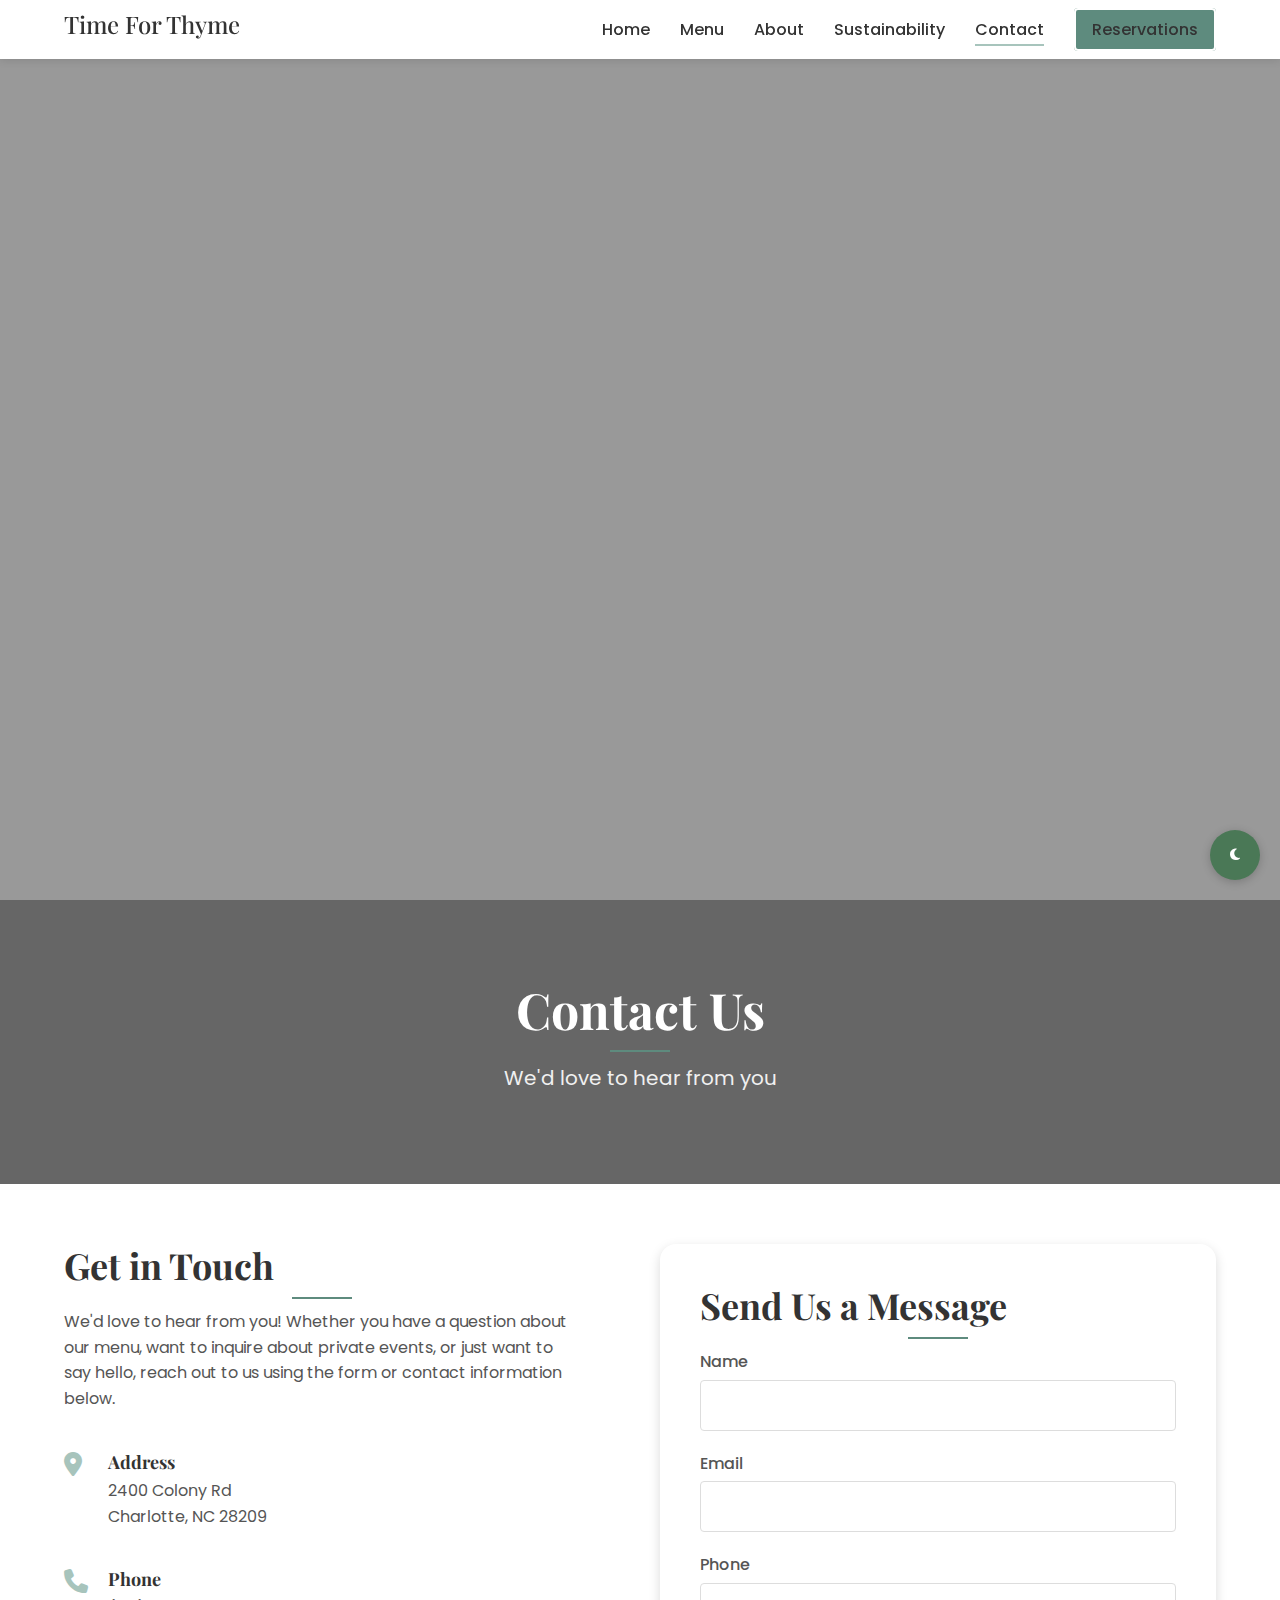
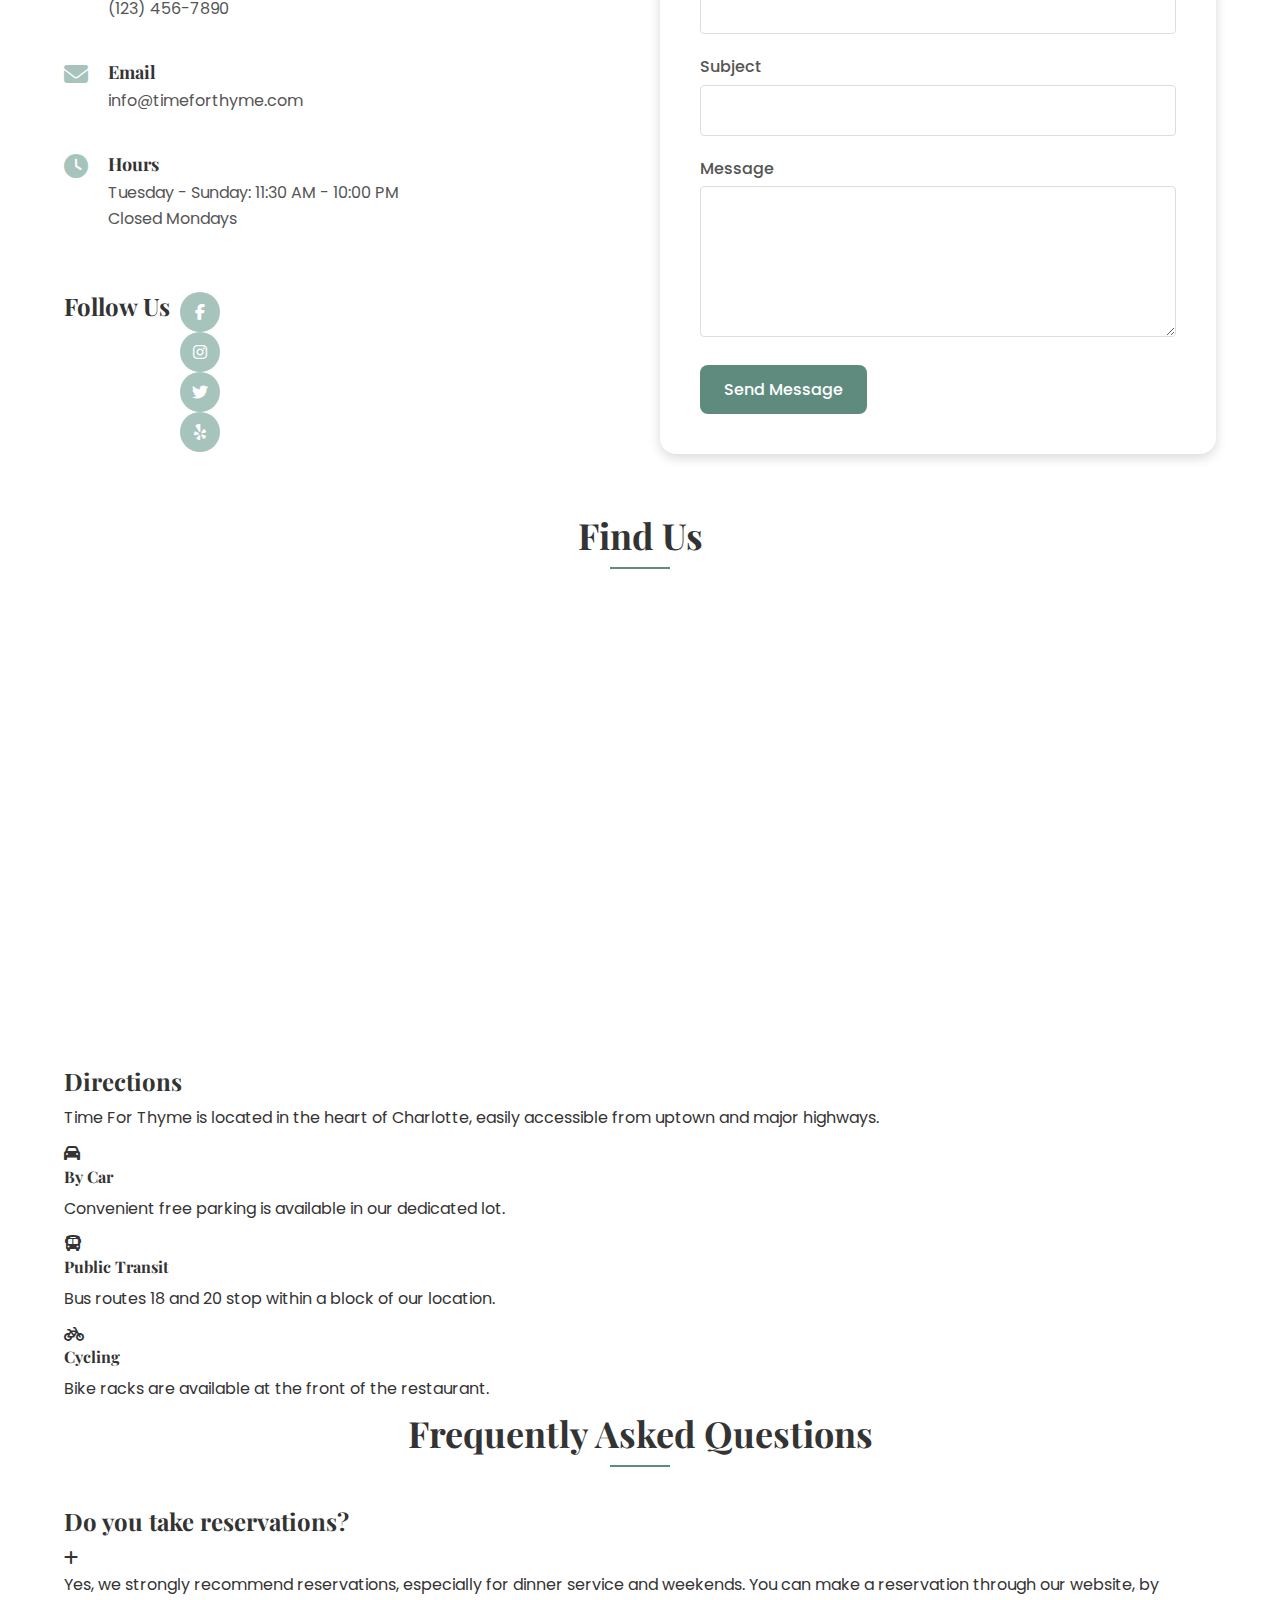
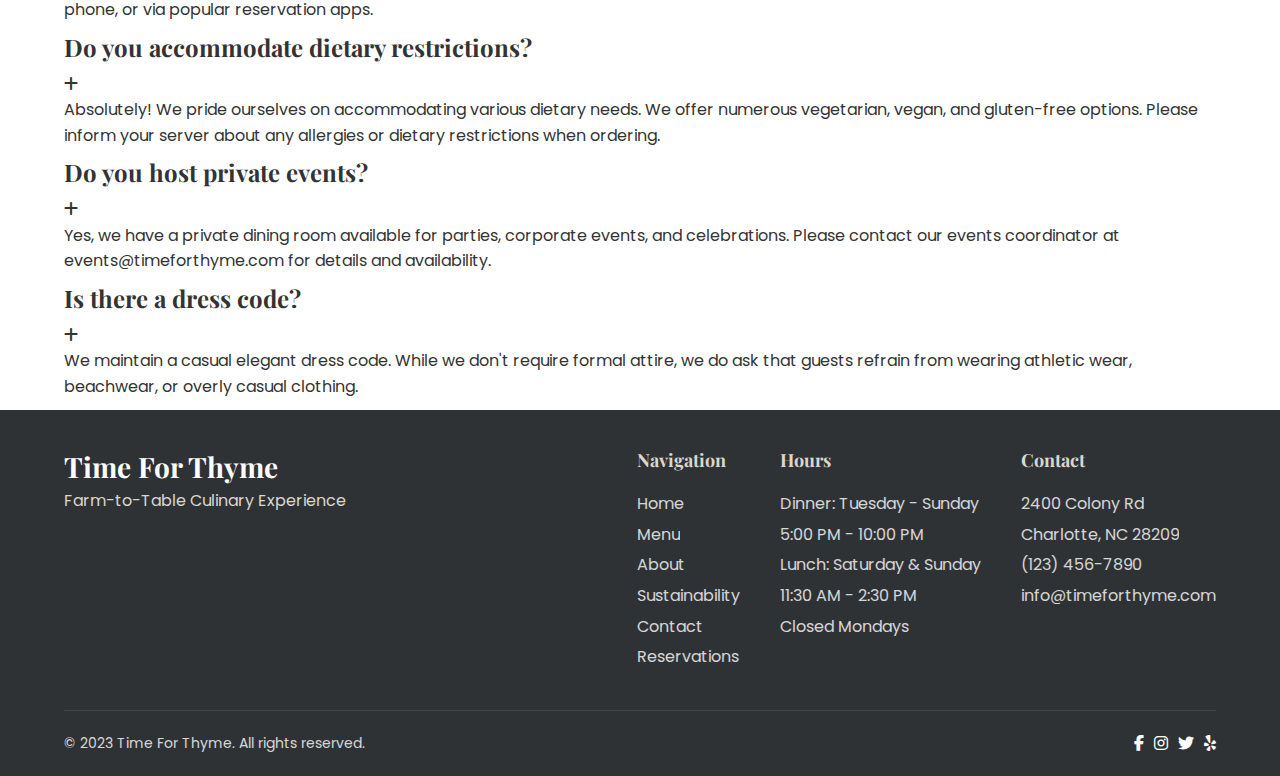
<file: contact.html>
<!DOCTYPE html>
<html lang="en">
<head>
    <meta charset="UTF-8">
    <meta name="viewport" content="width=device-width, initial-scale=1.0">
    <title>Contact Us | Time For Thyme</title>
    <link rel="stylesheet" href="css/styles.css">
    <!-- Font Awesome for icons -->
    <link rel="stylesheet" href="https://cdnjs.cloudflare.com/ajax/libs/font-awesome/6.4.0/css/all.min.css">
    <!-- Google Fonts -->
    <link rel="preconnect" href="https://fonts.googleapis.com">
    <link rel="preconnect" href="https://fonts.gstatic.com" crossorigin>
    <link href="https://fonts.googleapis.com/css2?family=Playfair+Display:wght@400;500;600;700&family=Poppins:wght@300;400;500;600&display=swap" rel="stylesheet">
</head>
<body>
    <header class="page-header">
        <nav class="navbar scrolled">
            <div class="logo">
                <a href="index.html">
                    <h1>Time For Thyme</h1>
                </a>
            </div>
            <div class="menu-toggle">
                <span class="bar"></span>
                <span class="bar"></span>
                <span class="bar"></span>
            </div>
            <ul class="nav-menu">
                <li><a href="index.html">Home</a></li>
                <li><a href="menu.html">Menu</a></li>
                <li><a href="about.html">About</a></li>
                <li><a href="sustainability.html">Sustainability</a></li>
                <li><a href="contact.html" class="active">Contact</a></li>
                <li><a href="reservations.html" class="btn-reservation">Reservations</a></li>
            </ul>
        </nav>
    </header>

    <section class="page-banner">
        <div class="banner-content">
            <h1>Contact Us</h1>
            <div class="divider"></div>
            <p>We'd love to hear from you</p>
        </div>
    </section>

    <section class="contact-section">
        <div class="container">
            <div class="contact-content">
                <div class="contact-info">
                    <h2>Get in Touch</h2>
                    <div class="divider"></div>
                    <p>We'd love to hear from you! Whether you have a question about our menu, want to inquire about private events, or just want to say hello, reach out to us using the form or contact information below.</p>
                    
                    <div class="contact-details">
                        <div class="contact-detail">
                            <i class="fas fa-map-marker-alt"></i>
                            <div>
                                <h3>Address</h3>
                                <p>2400 Colony Rd<br>Charlotte, NC 28209</p>
                            </div>
                        </div>
                        <div class="contact-detail">
                            <i class="fas fa-phone"></i>
                            <div>
                                <h3>Phone</h3>
                                <p>(123) 456-7890</p>
                            </div>
                        </div>
                        <div class="contact-detail">
                            <i class="fas fa-envelope"></i>
                            <div>
                                <h3>Email</h3>
                                <p>info@timeforthyme.com</p>
                            </div>
                        </div>
                        <div class="contact-detail">
                            <i class="fas fa-clock"></i>
                            <div>
                                <h3>Hours</h3>
                                <p>Tuesday - Sunday: 11:30 AM - 10:00 PM<br>Closed Mondays</p>
                            </div>
                        </div>
                    </div>
                    
                    <div class="social-links">
                        <h3>Follow Us</h3>
                        <div class="social-icons">
                            <a href="#" aria-label="Facebook"><i class="fab fa-facebook-f"></i></a>
                            <a href="#" aria-label="Instagram"><i class="fab fa-instagram"></i></a>
                            <a href="#" aria-label="Twitter"><i class="fab fa-twitter"></i></a>
                            <a href="#" aria-label="Yelp"><i class="fab fa-yelp"></i></a>
                        </div>
                    </div>
                </div>
                
                <div class="contact-form-container">
                    <h2>Send Us a Message</h2>
                    <div class="divider"></div>
                    <form class="contact-form">
                        <div class="form-group">
                            <label for="contact-name">Name</label>
                            <input type="text" id="contact-name" name="contact-name" required>
                        </div>
                        <div class="form-group">
                            <label for="contact-email">Email</label>
                            <input type="email" id="contact-email" name="contact-email" required>
                        </div>
                        <div class="form-group">
                            <label for="contact-phone">Phone</label>
                            <input type="tel" id="contact-phone" name="contact-phone">
                        </div>
                        <div class="form-group">
                            <label for="contact-subject">Subject</label>
                            <input type="text" id="contact-subject" name="contact-subject" required>
                        </div>
                        <div class="form-group">
                            <label for="contact-message">Message</label>
                            <textarea id="contact-message" name="contact-message" rows="5" required></textarea>
                        </div>
                        <button type="submit" class="btn btn-primary">Send Message</button>
                    </form>
                </div>
            </div>
        </div>
    </section>

    <section class="map-section">
        <div class="container">
            <div class="section-header">
                <h2>Find Us</h2>
                <div class="divider"></div>
            </div>
            <div class="map-container">
                <iframe src="https://www.google.com/maps/embed?pb=!1m18!1m12!1m3!1d3262.590379045233!2d-80.84235448474888!3d35.15115516666645!2m3!1f0!2f0!3f0!3m2!1i1024!2i768!4f13.1!3m3!1m2!1s0x88569818d94c3987%3A0xb09db4777fb8109d!2s2400%20Colony%20Rd%2C%20Charlotte%2C%20NC%2028209!5e0!3m2!1sen!2sus!4v1628523100000!5m2!1sen!2sus" width="100%" height="450" style="border:0;" allowfullscreen="" loading="lazy"></iframe>
            </div>
            <div class="map-directions">
                <h3>Directions</h3>
                <p>Time For Thyme is located in the heart of Charlotte, easily accessible from uptown and major highways.</p>
                <div class="direction-options">
                    <div class="direction-option">
                        <i class="fas fa-car"></i>
                        <div>
                            <h4>By Car</h4>
                            <p>Convenient free parking is available in our dedicated lot.</p>
                        </div>
                    </div>
                    <div class="direction-option">
                        <i class="fas fa-bus"></i>
                        <div>
                            <h4>Public Transit</h4>
                            <p>Bus routes 18 and 20 stop within a block of our location.</p>
                        </div>
                    </div>
                    <div class="direction-option">
                        <i class="fas fa-bicycle"></i>
                        <div>
                            <h4>Cycling</h4>
                            <p>Bike racks are available at the front of the restaurant.</p>
                        </div>
                    </div>
                </div>
            </div>
        </div>
    </section>

    <section class="faq-section">
        <div class="container">
            <div class="section-header">
                <h2>Frequently Asked Questions</h2>
                <div class="divider"></div>
            </div>
            <div class="faq-list">
                <div class="faq-item">
                    <div class="faq-question">
                        <h3>Do you take reservations?</h3>
                        <span class="faq-toggle"><i class="fas fa-plus"></i></span>
                    </div>
                    <div class="faq-answer">
                        <p>Yes, we strongly recommend reservations, especially for dinner service and weekends. You can make a reservation through our website, by phone, or via popular reservation apps.</p>
                    </div>
                </div>
                <div class="faq-item">
                    <div class="faq-question">
                        <h3>Do you accommodate dietary restrictions?</h3>
                        <span class="faq-toggle"><i class="fas fa-plus"></i></span>
                    </div>
                    <div class="faq-answer">
                        <p>Absolutely! We pride ourselves on accommodating various dietary needs. We offer numerous vegetarian, vegan, and gluten-free options. Please inform your server about any allergies or dietary restrictions when ordering.</p>
                    </div>
                </div>
                <div class="faq-item">
                    <div class="faq-question">
                        <h3>Do you host private events?</h3>
                        <span class="faq-toggle"><i class="fas fa-plus"></i></span>
                    </div>
                    <div class="faq-answer">
                        <p>Yes, we have a private dining room available for parties, corporate events, and celebrations. Please contact our events coordinator at events@timeforthyme.com for details and availability.</p>
                    </div>
                </div>
                <div class="faq-item">
                    <div class="faq-question">
                        <h3>Is there a dress code?</h3>
                        <span class="faq-toggle"><i class="fas fa-plus"></i></span>
                    </div>
                    <div class="faq-answer">
                        <p>We maintain a casual elegant dress code. While we don't require formal attire, we do ask that guests refrain from wearing athletic wear, beachwear, or overly casual clothing.</p>
                    </div>
                </div>
            </div>
        </div>
    </section>

    <footer class="footer">
        <div class="container">
            <div class="footer-content">
                <div class="footer-logo">
                    <h2>Time For Thyme</h2>
                    <p>Farm-to-Table Culinary Experience</p>
                </div>
                <div class="footer-links">
                    <div class="footer-column">
                        <h3>Navigation</h3>
                        <ul>
                            <li><a href="index.html">Home</a></li>
                            <li><a href="menu.html">Menu</a></li>
                            <li><a href="about.html">About</a></li>
                            <li><a href="sustainability.html">Sustainability</a></li>
                            <li><a href="contact.html">Contact</a></li>
                            <li><a href="reservations.html">Reservations</a></li>
                        </ul>
                    </div>
                    <div class="footer-column">
                        <h3>Hours</h3>
                        <ul>
                            <li>Dinner: Tuesday - Sunday</li>
                            <li>5:00 PM - 10:00 PM</li>
                            <li>Lunch: Saturday & Sunday</li>
                            <li>11:30 AM - 2:30 PM</li>
                            <li>Closed Mondays</li>
                        </ul>
                    </div>
                    <div class="footer-column">
                        <h3>Contact</h3>
                        <ul>
                            <li>2400 Colony Rd</li>
                            <li>Charlotte, NC 28209</li>
                            <li>(123) 456-7890</li>
                            <li>info@timeforthyme.com</li>
                        </ul>
                    </div>
                </div>
            </div>
            <div class="footer-bottom">
                <p>&copy; 2023 Time For Thyme. All rights reserved.</p>
                <div class="footer-social">
                    <a href="#" aria-label="Facebook"><i class="fab fa-facebook-f"></i></a>
                    <a href="#" aria-label="Instagram"><i class="fab fa-instagram"></i></a>
                    <a href="#" aria-label="Twitter"><i class="fab fa-twitter"></i></a>
                    <a href="#" aria-label="Yelp"><i class="fab fa-yelp"></i></a>
                </div>
            </div>
        </div>
    </footer>

    <script src="js/main.js"></script>
</body>
</html>
</file>
<file: css/styles.css>
/* 
 * Time For Thyme Restaurant - Main Stylesheet
 * A modern, elegant farm-to-table restaurant website
 */

/* ===== VARIABLES ===== */
:root {
    /* Color Palette */
    --primary-color: #5e8b7e;
    --primary-light: #a7c4bc;
    --primary-dark: #2f5d62;
    --accent-color: #dfbb9d;
    --accent-light: #dad7cd;
    --text-dark: #333333;
    --text-medium: #555555;
    --text-light: #ffffff;
    --background-light: #ffffff;
    --background-cream: #f7f3ed;
    --background-dark: #2f3235;
    
    /* Matcha Theme Colors */
    --matcha-green: #8bc486;
    --matcha-light: #c0e6bc;
    --matcha-dark: #4a7856;
    --matcha-accent: #e7f2df;
    
    /* Typography */
    --font-heading: 'Playfair Display', serif;
    --font-body: 'Poppins', sans-serif;
    
    /* Spacing */
    --spacing-xs: 0.5rem;
    --spacing-sm: 1rem;
    --spacing-md: 2rem;
    --spacing-lg: 4rem;
    --spacing-xl: 6rem;
    --spacing-xxl: 8rem;
    
    /* Border Radius */
    --border-radius-sm: 4px;
    --border-radius-md: 8px;
    --border-radius-lg: 16px;
    
    /* Transitions */
    --transition-fast: 0.3s ease;
    --transition-medium: 0.5s ease;
    --transition-slow: 0.8s ease;
    
    /* Shadows */
    --shadow-small: 0 2px 8px rgba(0, 0, 0, 0.1);
    --shadow-medium: 0 4px 12px rgba(0, 0, 0, 0.15);
    --shadow-large: 0 8px 24px rgba(0, 0, 0, 0.2);
}

/* ===== RESET & BASE STYLES ===== */
* {
    margin: 0;
    padding: 0;
    box-sizing: border-box;
}

html {
    font-size: 62.5%; /* 10px base size for easier rem units */
    scroll-behavior: smooth;
}

body {
    font-family: var(--font-body);
    font-size: 1.6rem;
    line-height: 1.6;
    color: var(--text-dark);
    background-color: var(--background-light);
    overflow-x: hidden;
}

img {
    max-width: 100%;
    height: auto;
    display: block;
}

a {
    text-decoration: none;
    color: var(--primary-color);
    transition: color var(--transition-fast);
}

a:hover, a:focus {
    color: var(--primary-light);
}

ul {
    list-style: none;
}

.container {
    width: 90%;
    max-width: 1200px;
    margin: 0 auto;
}

/* ===== TYPOGRAPHY ===== */
h1, h2, h3, h4, h5, h6 {
    font-family: var(--font-heading);
    font-weight: 700;
    line-height: 1.2;
    margin-bottom: var(--spacing-sm);
    color: var(--text-dark);
}

h1 {
    font-size: 4.8rem;
}

h2 {
    font-size: 3.6rem;
}

h3 {
    font-size: 2.4rem;
}

p {
    margin-bottom: var(--spacing-sm);
}

.section-header {
    text-align: center;
    margin-bottom: var(--spacing-lg);
}

.section-header h2 {
    margin-bottom: var(--spacing-xs);
    position: relative;
}

.divider {
    height: 2px;
    width: 60px;
    background-color: var(--primary-color);
    margin: var(--spacing-sm) auto;
}

/* ===== BUTTONS ===== */
.btn {
    display: inline-block;
    padding: 1.2rem 2.4rem;
    border-radius: var(--border-radius-md);
    font-weight: 500;
    text-align: center;
    cursor: pointer;
    transition: all var(--transition-fast);
    border: none;
    font-family: var(--font-body);
    font-size: 1.6rem;
}

.btn-primary {
    background-color: var(--primary-color);
    color: var(--text-light);
}

.btn-primary:hover {
    background-color: var(--primary-dark);
    transform: translateY(-2px);
    box-shadow: var(--shadow-medium);
    color: var(--text-light);
}

.btn-secondary {
    background-color: transparent;
    color: var(--primary-color);
    border: 2px solid var(--primary-color);
}

.btn-secondary:hover {
    background-color: var(--primary-color);
    color: var(--text-light);
    transform: translateY(-2px);
}

.btn-accent {
    background-color: var(--accent-color);
    color: var(--text-dark);
}

.btn-accent:hover {
    background-color: var(--primary-light);
    color: var(--text-light);
    transform: translateY(-2px);
    box-shadow: var(--shadow-medium);
}

/* ===== HEADER & NAVIGATION ===== */
header {
    position: relative;
    height: 100vh;
    background: linear-gradient(rgba(0, 0, 0, 0.4), rgba(0, 0, 0, 0.4)), url('https://images.unsplash.com/photo-1549488344-1f9b8d2bd1f3?ixlib=rb-4.0.3&ixid=M3wxMjA3fDB8MHxwaG90by1wYWdlfHx8fGVufDB8fHx8fA%3D%3D&auto=format&fit=crop&w=1740&q=80');
    background-size: cover;
    background-position: center;
    color: var(--text-light);
}

.navbar {
    display: flex;
    justify-content: space-between;
    align-items: center;
    padding: 2rem 5%;
    position: fixed;
    top: 0;
    left: 0;
    right: 0;
    z-index: 1000;
    transition: all var(--transition-fast);
}

.navbar.scrolled {
    background-color: var(--background-light);
    box-shadow: var(--shadow-small);
    padding: 1rem 5%;
}

.navbar.scrolled .logo h1,
.navbar.scrolled .nav-menu a {
    color: var(--text-dark);
}

.navbar.scrolled .nav-menu a:hover {
    color: var(--primary-color);
}

.navbar.scrolled .btn-reservation {
    background-color: var(--primary-color);
    color: var(--text-light);
}

.logo h1 {
    font-size: 2.4rem;
    color: var(--text-light);
    font-weight: 500;
    transition: color var(--transition-fast);
}

.nav-menu {
    display: flex;
    gap: 3rem;
}

.nav-menu a {
    color: var(--text-light);
    font-size: 1.6rem;
    font-weight: 500;
    position: relative;
}

.nav-menu a:after {
    content: '';
    position: absolute;
    width: 0;
    height: 2px;
    bottom: -5px;
    left: 0;
    background-color: var(--primary-light);
    transition: width var(--transition-fast);
}

.nav-menu a:hover:after,
.nav-menu a.active:after {
    width: 100%;
}

.btn-reservation {
    padding: 0.8rem 1.6rem;
    border-radius: var(--border-radius-sm);
    border: 2px solid var(--text-light);
    transition: all var(--transition-fast);
}

.btn-reservation:hover {
    background-color: var(--text-light);
    color: var(--primary-dark) !important;
    transform: translateY(-2px);
}

.menu-toggle {
    display: none;
    cursor: pointer;
}

.bar {
    display: block;
    width: 25px;
    height: 3px;
    margin: 5px auto;
    transition: all var(--transition-fast);
    background-color: var(--text-light);
}

/* Hero Section */
.hero {
    height: 100%;
    display: flex;
    align-items: center;
    justify-content: center;
    text-align: center;
}

.hero-content {
    max-width: 800px;
    padding: 0 var(--spacing-md);
}

.hero-content h1 {
    font-size: 7.2rem;
    margin-bottom: var(--spacing-sm);
    color: var(--text-light);
}

.hero-content p {
    font-size: 2.4rem;
    margin-bottom: var(--spacing-md);
    color: var(--text-light);
}

/* ===== ABOUT SECTION ===== */
.about-section {
    padding: var(--spacing-xl) 0;
    background-color: var(--background-cream);
}

.about-content {
    display: grid;
    grid-template-columns: 1fr 1fr;
    gap: var(--spacing-lg);
    align-items: center;
}

.about-img {
    border-radius: var(--border-radius-lg);
    overflow: hidden;
    box-shadow: var(--shadow-large);
}

.about-text h3 {
    margin-bottom: var(--spacing-sm);
    color: var(--primary-dark);
}

.about-text p {
    margin-bottom: var(--spacing-md);
    color: var(--text-medium);
}

.about-text .btn {
    margin-top: var(--spacing-sm);
}

/* ===== MENU SECTION ===== */
.menu-section {
    padding: var(--spacing-xl) 0;
}

.menu-tabs {
    display: flex;
    justify-content: center;
    margin-bottom: var(--spacing-lg);
    flex-wrap: wrap;
    gap: 1rem;
}

.menu-tab {
    padding: 1rem 2rem;
    background: transparent;
    border: none;
    border-bottom: 2px solid transparent;
    font-family: var(--font-body);
    font-size: 1.6rem;
    font-weight: 500;
    cursor: pointer;
    transition: all var(--transition-fast);
    color: var(--text-medium);
}

.menu-tab:hover {
    color: var(--primary-color);
}

.menu-tab.active {
    color: var(--primary-color);
    border-bottom: 2px solid var(--primary-color);
}

.menu-items {
    display: grid;
    grid-template-columns: repeat(auto-fill, minmax(300px, 1fr));
    gap: var(--spacing-md);
    margin-bottom: var(--spacing-lg);
}

.menu-item {
    background-color: var(--background-light);
    border-radius: var(--border-radius-md);
    overflow: hidden;
    box-shadow: var(--shadow-small);
    transition: transform var(--transition-fast), box-shadow var(--transition-fast);
}

.menu-item:hover {
    transform: translateY(-5px);
    box-shadow: var(--shadow-medium);
}

.menu-item-content {
    padding: var(--spacing-md);
}

.menu-item h3 {
    font-size: 2rem;
    margin-bottom: var(--spacing-xs);
    color: var(--primary-dark);
}

.description {
    font-size: 1.4rem;
    color: var(--text-medium);
    margin-bottom: var(--spacing-sm);
}

.price {
    font-size: 1.8rem;
    font-weight: 600;
    color: var(--primary-color);
}

.menu-footer {
    text-align: center;
    margin-top: var(--spacing-lg);
}

.menu-footer p {
    font-size: 1.4rem;
    color: var(--text-medium);
    margin-bottom: var(--spacing-md);
    font-style: italic;
}

.hidden {
    display: none;
}

/* ===== SPECIAL FEATURE SECTION ===== */
.special-feature {
    background: linear-gradient(rgba(0, 0, 0, 0.7), rgba(0, 0, 0, 0.7)), url('https://images.unsplash.com/photo-1552566626-52f8b828add9?ixlib=rb-4.0.3&ixid=M3wxMjA3fDB8MHxwaG90by1wYWdlfHx8fGVufDB8fHx8fA%3D%3D&auto=format&fit=crop&w=1770&q=80');
    background-size: cover;
    background-position: center;
    background-attachment: fixed;
    color: var(--text-light);
    padding: var(--spacing-xl) 0;
    text-align: center;
}

.feature-content {
    max-width: 700px;
    margin: 0 auto;
}

.feature-content h2 {
    color: var(--text-light);
    margin-bottom: var(--spacing-sm);
}

.feature-content p {
    margin-bottom: var(--spacing-md);
    font-size: 1.8rem;
}

/* ===== RESERVATION SECTION ===== */
.reservation-section {
    padding: var(--spacing-xl) 0;
    background-color: var(--background-cream);
}

.reservation-form-container {
    background-color: var(--background-light);
    border-radius: var(--border-radius-lg);
    box-shadow: var(--shadow-medium);
    padding: var(--spacing-lg);
    margin-bottom: var(--spacing-lg);
}

.form-grid {
    display: grid;
    grid-template-columns: repeat(2, 1fr);
    gap: var(--spacing-md);
}

.form-group {
    margin-bottom: var(--spacing-md);
}

.form-group label {
    display: block;
    margin-bottom: var(--spacing-xs);
    font-weight: 500;
    color: var(--text-medium);
}

.form-group input,
.form-group select,
.form-group textarea {
    width: 100%;
    padding: 1.2rem;
    border: 1px solid #ddd;
    border-radius: var(--border-radius-sm);
    font-family: var(--font-body);
    font-size: 1.6rem;
    transition: border-color var(--transition-fast);
}

.form-group input:focus,
.form-group select:focus,
.form-group textarea:focus {
    outline: none;
    border-color: var(--primary-light);
}

.form-submit {
    text-align: center;
    margin-top: var(--spacing-md);
}

.reservation-info {
    display: flex;
    justify-content: space-between;
    flex-wrap: wrap;
    gap: var(--spacing-md);
}

.info-item {
    flex: 1;
    min-width: 250px;
    text-align: center;
    padding: var(--spacing-md);
    background-color: var(--background-light);
    border-radius: var(--border-radius-md);
    box-shadow: var(--shadow-small);
}

.info-item i {
    font-size: 3.6rem;
    color: var(--primary-light);
    margin-bottom: var(--spacing-sm);
}

.info-item h3 {
    margin-bottom: var(--spacing-sm);
}

.info-item p {
    color: var(--text-medium);
}

/* ===== CONTACT SECTION ===== */
.contact-section {
    padding: var(--spacing-xl) 0;
}

.contact-content {
    display: grid;
    grid-template-columns: 1fr 1fr;
    gap: var(--spacing-lg);
}

.contact-info {
    padding-right: var(--spacing-lg);
}

.contact-info p {
    margin-bottom: var(--spacing-md);
    color: var(--text-medium);
}

.contact-details {
    margin: var(--spacing-lg) 0;
}

.contact-detail {
    display: flex;
    align-items: flex-start;
    margin-bottom: var(--spacing-md);
}

.contact-detail i {
    font-size: 2.4rem;
    color: var(--primary-light);
    margin-right: var(--spacing-md);
    width: 24px;
}

.contact-detail div {
    flex: 1;
}

.contact-detail h3 {
    margin-bottom: var(--spacing-xs);
    font-size: 1.8rem;
}

.social-links {
    display: flex;
    gap: var(--spacing-sm);
}

.social-links a {
    display: flex;
    align-items: center;
    justify-content: center;
    width: 40px;
    height: 40px;
    background-color: var(--primary-light);
    color: var(--text-light);
    border-radius: 50%;
    transition: all var(--transition-fast);
}

.social-links a:hover {
    background-color: var(--primary-dark);
    transform: translateY(-2px);
}

.contact-form-container {
    background-color: var(--background-light);
    border-radius: var(--border-radius-lg);
    box-shadow: var(--shadow-medium);
    padding: var(--spacing-lg);
}

/* ===== FOOTER ===== */
.footer {
    background-color: var(--background-dark);
    color: var(--text-light);
    padding-top: var(--spacing-lg);
}

.footer-content {
    display: flex;
    flex-wrap: wrap;
    justify-content: space-between;
    margin-bottom: var(--spacing-lg);
}

.footer-logo {
    margin-bottom: var(--spacing-md);
}

.footer-logo h2 {
    color: var(--text-light);
    font-size: 2.8rem;
    margin-bottom: var(--spacing-xs);
}

.footer-logo p {
    color: var(--accent-light);
}

.footer-links {
    display: flex;
    flex-wrap: wrap;
    gap: var(--spacing-lg);
}

.footer-column h3 {
    color: var(--accent-light);
    margin-bottom: var(--spacing-md);
    font-size: 1.8rem;
}

.footer-column ul {
    display: flex;
    flex-direction: column;
    gap: var(--spacing-xs);
}

.footer-column a {
    color: var(--text-light);
    transition: color var(--transition-fast);
}

.footer-column a:hover {
    color: var(--primary-light);
}

.footer-column li {
    color: var(--text-light);
    opacity: 0.8;
}

.footer-bottom {
    display: flex;
    justify-content: space-between;
    align-items: center;
    padding: var(--spacing-md) 0;
    border-top: 1px solid rgba(255, 255, 255, 0.1);
}

.footer-bottom p {
    margin-bottom: 0;
    font-size: 1.4rem;
    opacity: 0.8;
}

.footer-social {
    display: flex;
    gap: var(--spacing-sm);
}

.footer-social a {
    color: var(--text-light);
    font-size: 1.6rem;
    transition: all var(--transition-fast);
}

.footer-social a:hover {
    color: var(--primary-light);
    transform: translateY(-2px);
}

/* ===== ANIMATIONS ===== */
.fade-in {
    opacity: 0;
    animation: fadeIn 1s ease forwards;
}

.fade-in-delay {
    opacity: 0;
    animation: fadeIn 1s ease 0.3s forwards;
}

.fade-in-delay-2 {
    opacity: 0;
    animation: fadeIn 1s ease 0.6s forwards;
}

@keyframes fadeIn {
    from {
        opacity: 0;
        transform: translateY(20px);
    }
    to {
        opacity: 1;
        transform: translateY(0);
    }
}

.reveal-from-left {
    opacity: 0;
    transform: translateX(-50px);
    transition: all var(--transition-medium);
}

.reveal-from-right {
    opacity: 0;
    transform: translateX(50px);
    transition: all var(--transition-medium);
}

.reveal-from-bottom {
    opacity: 0;
    transform: translateY(30px);
    transition: all var(--transition-medium);
}

.visible .reveal-from-left,
.visible .reveal-from-right,
.visible .reveal-from-bottom {
    opacity: 1;
    transform: translate(0);
}

/* ===== RESPONSIVE STYLES ===== */
@media (max-width: 1024px) {
    html {
        font-size: 58%;
    }
    
    .hero-content h1 {
        font-size: 6rem;
    }
    
    .about-content,
    .contact-content {
        grid-template-columns: 1fr;
        gap: var(--spacing-md);
    }
    
    .about-img {
        order: -1;
    }
    
    .contact-info {
        padding-right: 0;
    }
}

@media (max-width: 768px) {
    html {
        font-size: 55%;
    }
    
    .menu-toggle {
        display: block;
        z-index: 1001;
    }
    
    .menu-toggle.active .bar:nth-child(2) {
        opacity: 0;
    }
    
    .menu-toggle.active .bar:nth-child(1) {
        transform: translateY(8px) rotate(45deg);
    }
    
    .menu-toggle.active .bar:nth-child(3) {
        transform: translateY(-8px) rotate(-45deg);
    }
    
    .nav-menu {
        position: fixed;
        left: 100%;
        top: 0;
        flex-direction: column;
        background-color: var(--background-light);
        width: 100%;
        height: 100vh;
        text-align: center;
        padding-top: 12rem;
        transition: left var(--transition-medium);
        box-shadow: var(--shadow-large);
        gap: var(--spacing-md);
    }
    
    .nav-menu.active {
        left: 0;
    }
    
    .nav-menu a {
        color: var(--text-dark);
        font-size: 2rem;
    }
    
    .btn-reservation {
        color: var(--text-dark);
        border-color: var(--primary-color);
    }
    
    .hero-content h1 {
        font-size: 5rem;
    }
    
    .hero-content p {
        font-size: 2rem;
    }
    
    .form-grid {
        grid-template-columns: 1fr;
    }
    
    .footer-content {
        flex-direction: column;
        gap: var(--spacing-md);
    }
    
    .footer-links {
        flex-direction: column;
        gap: var(--spacing-md);
    }
    
    .footer-bottom {
        flex-direction: column;
        gap: var(--spacing-sm);
        text-align: center;
    }
}

@media (max-width: 480px) {
    .section-header h2 {
        font-size: 3rem;
    }
    
    .reservation-info {
        flex-direction: column;
    }
    
    .hero-content h1 {
        font-size: 4rem;
    }
}

/* ===== PAGE BANNER ===== */
.page-header {
    position: relative;
}

.page-banner {
    position: relative;
    background: linear-gradient(rgba(0, 0, 0, 0.6), rgba(0, 0, 0, 0.6)), url('https://images.unsplash.com/photo-1556910103-1c02745aae4d?ixlib=rb-4.0.3&ixid=M3wxMjA3fDB8MHxwaG90by1wYWdlfHx8fGVufDB8fHx8fA%3D%3D&auto=format&fit=crop&w=1170&q=80');
    background-size: cover;
    background-position: center;
    padding: var(--spacing-xxl) 0;
    text-align: center;
    color: var(--text-light);
}

.banner-content {
    max-width: 800px;
    margin: 0 auto;
    padding: 0 var(--spacing-md);
}

.banner-content h1 {
    font-size: 5rem;
    margin-bottom: var(--spacing-sm);
    color: var(--text-light);
}

.banner-content p {
    font-size: 2rem;
    margin-top: var(--spacing-sm);
    opacity: 0.9;
}

/* ===== MENU PAGE SPECIFIC STYLES ===== */
.menu-navigation {
    margin-bottom: var(--spacing-lg);
    background-color: var(--matcha-accent);
    padding: var(--spacing-md);
    border-radius: var(--border-radius-md);
}

.menu-nav-list {
    display: flex;
    justify-content: center;
    list-style: none;
    flex-wrap: wrap;
    gap: var(--spacing-md);
    padding: 0;
}

.menu-nav-link {
    display: inline-block;
    padding: 1rem 2rem;
    font-size: 1.6rem;
    font-weight: 500;
    color: var(--matcha-dark);
    text-decoration: none;
    border-bottom: 2px solid transparent;
    transition: all var(--transition-fast);
}

.menu-nav-link:hover,
.menu-nav-link.active {
    color: var(--matcha-dark);
    border-bottom: 2px solid var(--matcha-dark);
    background-color: var(--matcha-light);
    border-radius: var(--border-radius-sm);
}

.menu-category {
    margin-bottom: var(--spacing-xl);
    scroll-margin-top: 100px;
}

.menu-category .section-header h2 {
    color: var(--matcha-dark);
}

.menu-category .divider {
    background-color: var(--matcha-green);
}

.menu-grid {
    display: grid;
    grid-template-columns: repeat(auto-fill, minmax(300px, 1fr));
    gap: var(--spacing-md);
}

.menu-card {
    background-color: var(--background-light);
    border-radius: var(--border-radius-md);
    overflow: hidden;
    box-shadow: var(--shadow-small);
    transition: transform var(--transition-fast), box-shadow var(--transition-fast);
    border-left: 4px solid var(--matcha-green);
}

.menu-card:hover {
    transform: translateY(-5px);
    box-shadow: var(--shadow-medium);
    border-left: 4px solid var(--matcha-dark);
}

.menu-card-image {
    height: 200px;
    overflow: hidden;
    position: relative;
}

.menu-card-image::after {
    content: '';
    position: absolute;
    top: 0;
    left: 0;
    width: 100%;
    height: 100%;
    background: linear-gradient(to bottom, transparent 70%, rgba(139, 196, 134, 0.2));
}

.menu-card-image img {
    width: 100%;
    height: 100%;
    object-fit: cover;
    transition: transform var(--transition-fast);
}

.menu-card:hover .menu-card-image img {
    transform: scale(1.05);
}

.menu-card-content {
    padding: var(--spacing-md);
}

.menu-card-content h3 {
    font-size: 2rem;
    margin-bottom: var(--spacing-xs);
    color: var(--matcha-dark);
}

.menu-card .description {
    color: var(--text-medium);
}

.menu-card .price {
    color: var(--matcha-dark);
    font-weight: 600;
    font-size: 1.8rem;
    margin-top: var(--spacing-sm);
}

.menu-footer {
    background-color: var(--matcha-accent);
    padding: var(--spacing-md);
    border-radius: var(--border-radius-md);
    margin-top: var(--spacing-xl);
}

.menu-footer p {
    color: var(--matcha-dark);
}

.menu-footer .btn-primary {
    background-color: var(--matcha-dark);
    border-color: var(--matcha-dark);
}

.menu-footer .btn-primary:hover {
    background-color: var(--matcha-green);
    border-color: var(--matcha-green);
}

/* ===== RESPONSIVE ADJUSTMENTS FOR MENU PAGE ===== */
@media (max-width: 768px) {
    .menu-nav-list {
        flex-direction: column;
        align-items: center;
        gap: var(--spacing-sm);
    }
    
    .menu-nav-link {
        padding: 0.8rem 1.5rem;
        font-size: 1.5rem;
    }
    
    .menu-grid {
        grid-template-columns: 1fr;
    }
}

/* ===== ENHANCED GRAPHIC ELEMENTS ===== */
.graphic-accent {
    position: absolute;
    z-index: -1;
    opacity: 0.15;
}

.leaf-accent {
    position: absolute;
    width: 150px;
    height: 150px;
    background-image: url('https://cdn-icons-png.flaticon.com/512/628/628324.png');
    background-size: contain;
    background-repeat: no-repeat;
    opacity: 0.08;
    z-index: 0;
}

.accent-1 {
    top: 10%;
    left: 5%;
    transform: rotate(45deg);
}

.accent-2 {
    bottom: 10%;
    right: 5%;
    transform: rotate(-45deg);
}

.section-divider {
    position: relative;
    height: 40px;
    margin: var(--spacing-xl) 0;
    overflow: hidden;
}

.section-divider::before {
    content: "";
    position: absolute;
    top: 50%;
    left: 0;
    right: 0;
    height: 2px;
    background: linear-gradient(90deg, transparent, var(--matcha-green), transparent);
}

.section-divider::after {
    content: "❦";
    position: absolute;
    left: 50%;
    top: 50%;
    transform: translate(-50%, -50%);
    background-color: var(--background-light);
    padding: 0 20px;
    color: var(--matcha-dark);
    font-size: 20px;
}

/* ===== ABOUT PAGE STYLES ===== */
.story-section {
    padding: var(--spacing-xl) 0;
    position: relative;
}

.story-content {
    display: grid;
    grid-template-columns: 1fr 1fr;
    gap: var(--spacing-lg);
    align-items: center;
}

.story-text {
    padding-right: var(--spacing-md);
}

.story-text h2 {
    color: var(--matcha-dark);
    margin-bottom: var(--spacing-sm);
}

.story-text p {
    margin-bottom: var(--spacing-md);
    line-height: 1.7;
}

.story-image {
    border-radius: var(--border-radius-md);
    overflow: hidden;
    box-shadow: var(--shadow-medium);
    position: relative;
}

.story-image::before {
    content: "";
    position: absolute;
    top: 0;
    left: 0;
    right: 0;
    bottom: 0;
    border: 3px solid var(--matcha-light);
    border-radius: inherit;
    transform: translate(10px, 10px);
    z-index: -1;
}

.story-image img {
    width: 100%;
    height: auto;
    display: block;
    transition: transform 0.5s ease;
}

.story-image:hover img {
    transform: scale(1.05);
}

.philosophy-section {
    padding: var(--spacing-xl) 0;
    background-color: var(--matcha-accent);
    position: relative;
}

.center {
    text-align: center;
    margin-left: auto;
    margin-right: auto;
}

.divider.center {
    margin-left: auto;
    margin-right: auto;
}

.philosophy-grid {
    display: grid;
    grid-template-columns: repeat(auto-fit, minmax(250px, 1fr));
    gap: var(--spacing-lg);
    margin-top: var(--spacing-lg);
}

.philosophy-card {
    background-color: var(--background-light);
    padding: var(--spacing-md);
    border-radius: var(--border-radius-md);
    box-shadow: var(--shadow-small);
    text-align: center;
    transition: transform 0.3s ease, box-shadow 0.3s ease;
    position: relative;
    z-index: 1;
    overflow: hidden;
}

.philosophy-card::before {
    content: "";
    position: absolute;
    top: 0;
    left: 0;
    width: 100%;
    height: 5px;
    background-color: var(--matcha-green);
    z-index: 1;
}

.philosophy-card:hover {
    transform: translateY(-10px);
    box-shadow: var(--shadow-medium);
}

.philosophy-icon {
    width: 70px;
    height: 70px;
    border-radius: 50%;
    background-color: var(--matcha-light);
    display: flex;
    justify-content: center;
    align-items: center;
    margin: 0 auto var(--spacing-md);
}

.philosophy-icon i {
    font-size: 30px;
    color: var(--matcha-dark);
}

.philosophy-card h3 {
    color: var(--matcha-dark);
    margin-bottom: var(--spacing-sm);
    position: relative;
    padding-bottom: 10px;
}

.philosophy-card h3::after {
    content: "";
    position: absolute;
    bottom: 0;
    left: 50%;
    transform: translateX(-50%);
    width: 40px;
    height: 2px;
    background-color: var(--matcha-green);
}

.philosophy-card p {
    color: var(--text-medium);
    line-height: 1.6;
}

.team-section {
    padding: var(--spacing-xl) 0;
}

.team-grid {
    display: grid;
    grid-template-columns: repeat(auto-fit, minmax(250px, 1fr));
    gap: var(--spacing-lg);
    margin-top: var(--spacing-lg);
}

.team-member {
    text-align: center;
    margin-bottom: var(--spacing-lg);
}

.team-img-container {
    width: 200px;
    height: 200px;
    border-radius: 50%;
    overflow: hidden;
    margin: 0 auto var(--spacing-md);
    position: relative;
    box-shadow: var(--shadow-medium);
}

.team-img-container::after {
    content: '';
    position: absolute;
    top: 0;
    left: 0;
    right: 0;
    bottom: 0;
    border-radius: 50%;
    box-shadow: inset 0 0 0 3px var(--matcha-light);
    opacity: 0;
    transition: opacity 0.3s ease;
}

.team-img-container:hover::after {
    opacity: 1;
}

.team-img-container:hover .team-img {
    transform: scale(1.1);
}

.team-img {
    width: 100%;
    height: 100%;
    object-fit: cover;
    transition: transform 0.5s ease;
}

.team-member h3 {
    color: var(--matcha-dark);
    margin-bottom: 5px;
}

.team-role {
    color: var(--matcha-green);
    font-weight: 600;
    margin-bottom: var(--spacing-sm);
    font-style: italic;
}

.team-bio {
    color: var(--text-medium);
    line-height: 1.6;
    max-width: 90%;
    margin: 0 auto;
}

.timeline-section {
    padding: var(--spacing-xl) 0;
    background-color: var(--background-cream);
    position: relative;
}

.timeline {
    position: relative;
    max-width: 800px;
    margin: var(--spacing-lg) auto;
}

.timeline::before {
    content: '';
    position: absolute;
    top: 0;
    bottom: 0;
    left: 50%;
    transform: translateX(-50%);
    width: 4px;
    background: linear-gradient(to bottom, var(--matcha-light), var(--matcha-green), var(--matcha-dark));
}

.timeline-item {
    position: relative;
    margin-bottom: var(--spacing-lg);
    width: 100%;
}

.timeline-item:nth-child(odd) {
    padding-right: 50%;
}

.timeline-item:nth-child(even) {
    padding-left: 50%;
}

.timeline-dot {
    position: absolute;
    left: 50%;
    top: 0;
    transform: translateX(-50%);
    width: 24px;
    height: 24px;
    border-radius: 50%;
    background-color: var(--matcha-green);
    border: 4px solid var(--background-light);
    box-shadow: var(--shadow-small);
    z-index: 1;
}

.timeline-date {
    position: absolute;
    top: 0;
    color: var(--matcha-dark);
    font-weight: 600;
    font-size: 1.8rem;
}

.timeline-item:nth-child(odd) .timeline-date {
    right: 55%;
}

.timeline-item:nth-child(even) .timeline-date {
    left: 55%;
}

.timeline-content {
    padding: var(--spacing-md);
    background-color: var(--background-light);
    border-radius: var(--border-radius-md);
    box-shadow: var(--shadow-small);
    transition: transform 0.3s ease, box-shadow 0.3s ease;
    position: relative;
    z-index: 1;
    max-width: 80%;
}

.timeline-item:nth-child(odd) .timeline-content {
    margin-right: var(--spacing-xl);
}

.timeline-item:nth-child(even) .timeline-content {
    margin-left: var(--spacing-xl);
}

.timeline-content::before {
    content: '';
    position: absolute;
    top: 10px;
    width: 20px;
    height: 20px;
    background-color: var(--background-light);
    transform: rotate(45deg);
}

.timeline-item:nth-child(odd) .timeline-content::before {
    right: -10px;
}

.timeline-item:nth-child(even) .timeline-content::before {
    left: -10px;
}

.timeline-content:hover {
    transform: translateY(-5px);
    box-shadow: var(--shadow-medium);
}

.timeline-content h3 {
    color: var(--matcha-dark);
    margin-bottom: var(--spacing-xs);
}

.timeline-content p {
    color: var(--text-medium);
    line-height: 1.6;
}

/* ===== SUSTAINABILITY PAGE STYLES ===== */
.sustainability-section {
    padding: var(--spacing-xl) 0;
    position: relative;
}

.section-intro {
    max-width: 800px;
    margin: 0 auto var(--spacing-lg);
    text-align: center;
}

.lead-text {
    font-size: 1.8rem;
    line-height: 1.8;
    color: var(--text-medium);
    margin-bottom: var(--spacing-lg);
}

.sustainability-pillars {
    display: flex;
    flex-direction: column;
    gap: var(--spacing-lg);
    margin-bottom: var(--spacing-xl);
}

.pillar-item {
    display: grid;
    grid-template-columns: 80px 1fr;
    gap: var(--spacing-md);
    padding: var(--spacing-md);
    background-color: var(--background-light);
    border-radius: var(--border-radius-md);
    box-shadow: var(--shadow-small);
    transition: transform 0.3s ease, box-shadow 0.3s ease;
    position: relative;
    overflow: hidden;
}

.pillar-item::before {
    content: "";
    position: absolute;
    left: 0;
    top: 0;
    bottom: 0;
    width: 4px;
    background-color: var(--matcha-green);
}

.pillar-item:hover {
    transform: translateY(-5px);
    box-shadow: var(--shadow-medium);
}

.pillar-icon {
    display: flex;
    justify-content: center;
    align-items: center;
    background-color: var(--matcha-accent);
    border-radius: 50%;
    width: 80px;
    height: 80px;
    flex-shrink: 0;
}

.pillar-icon i {
    font-size: 30px;
    color: var(--matcha-dark);
}

.pillar-content h2 {
    color: var(--matcha-dark);
    margin-bottom: var(--spacing-sm);
    font-size: 2.2rem;
}

.pillar-content p {
    margin-bottom: var(--spacing-sm);
    color: var(--text-medium);
    line-height: 1.7;
}

.sustainability-certification {
    background-color: var(--matcha-accent);
    padding: var(--spacing-lg);
    border-radius: var(--border-radius-lg);
    margin-bottom: var(--spacing-xl);
}

.certification-grid {
    display: grid;
    grid-template-columns: repeat(auto-fit, minmax(200px, 1fr));
    gap: var(--spacing-md);
    margin-top: var(--spacing-md);
}

.certification-item {
    background-color: var(--background-light);
    padding: var(--spacing-md);
    text-align: center;
    border-radius: var(--border-radius-md);
    box-shadow: var(--shadow-small);
    transition: transform 0.3s ease;
}

.certification-item:hover {
    transform: translateY(-5px);
}

.certification-item img {
    width: 80px;
    height: 80px;
    margin: 0 auto var(--spacing-sm);
    border-radius: 50%;
    border: 2px solid var(--matcha-light);
    padding: 10px;
    background-color: white;
}

.certification-item h3 {
    color: var(--matcha-dark);
    font-size: 1.6rem;
}

.sustainability-cta {
    text-align: center;
    max-width: 800px;
    margin: 0 auto;
    padding: var(--spacing-lg);
    background-color: var(--background-light);
    border-radius: var(--border-radius-lg);
    box-shadow: var(--shadow-medium);
    position: relative;
    overflow: hidden;
}

.sustainability-cta::before {
    content: "";
    position: absolute;
    top: -30px;
    right: -30px;
    width: 100px;
    height: 100px;
    background-color: var(--matcha-light);
    opacity: 0.3;
    border-radius: 50%;
}

.sustainability-cta::after {
    content: "";
    position: absolute;
    bottom: -20px;
    left: -20px;
    width: 70px;
    height: 70px;
    background-color: var(--matcha-green);
    opacity: 0.2;
    border-radius: 50%;
}

.sustainability-cta h2 {
    color: var(--matcha-dark);
    margin-bottom: var(--spacing-md);
}

.cta-buttons {
    display: flex;
    justify-content: center;
    gap: var(--spacing-md);
    margin-top: var(--spacing-md);
    flex-wrap: wrap;
}

.sustainability-testimonial {
    background-color: var(--matcha-dark);
    padding: var(--spacing-xl) 0;
    color: var(--text-light);
}

.eco-quote {
    max-width: 800px;
    margin: 0 auto;
    text-align: center;
    position: relative;
    padding: 0 var(--spacing-lg);
}

.eco-quote::before,
.eco-quote::after {
    content: """;
    font-family: var(--font-heading);
    font-size: 8rem;
    line-height: 0;
    position: absolute;
    color: var(--matcha-light);
    opacity: 0.3;
}

.eco-quote::before {
    top: 30px;
    left: 0;
}

.eco-quote::after {
    content: """;
    bottom: -20px;
    right: 0;
}

.eco-quote p {
    font-size: 2.2rem;
    line-height: 1.6;
    margin-bottom: var(--spacing-md);
    font-family: var(--font-heading);
    font-style: italic;
}

.eco-quote cite {
    font-size: 1.6rem;
    font-style: normal;
    opacity: 0.8;
}

/* ===== ENHANCED ANIMATIONS AND INTERACTIVITY ===== */
.fade-in-up {
    opacity: 0;
    transform: translateY(30px);
    animation: fadeInUp 1s ease forwards;
}

.fade-in-up-delay {
    opacity: 0;
    transform: translateY(30px);
    animation: fadeInUp 1s ease 0.3s forwards;
}

.fade-in-up-delay-2 {
    opacity: 0;
    transform: translateY(30px);
    animation: fadeInUp 1s ease 0.6s forwards;
}

@keyframes fadeInUp {
    from {
        opacity: 0;
        transform: translateY(30px);
    }
    to {
        opacity: 1;
        transform: translateY(0);
    }
}

.scale-in {
    opacity: 0;
    transform: scale(0.8);
    animation: scaleIn 0.6s cubic-bezier(0.175, 0.885, 0.32, 1.275) forwards;
}

@keyframes scaleIn {
    from {
        opacity: 0;
        transform: scale(0.8);
    }
    to {
        opacity: 1;
        transform: scale(1);
    }
}

.rotate-in {
    opacity: 0;
    transform: rotateY(90deg);
    animation: rotateIn 0.8s ease forwards;
}

@keyframes rotateIn {
    from {
        opacity: 0;
        transform: rotateY(90deg);
    }
    to {
        opacity: 1;
        transform: rotateY(0);
    }
}

.bg-parallax {
    background-attachment: fixed;
    background-position: center;
    background-repeat: no-repeat;
    background-size: cover;
    transition: background-position 0.5s ease;
}

.hover-float {
    transition: transform 0.3s ease;
}

.hover-float:hover {
    transform: translateY(-8px);
}

.hover-tilt {
    transition: transform 0.3s ease;
}

.hover-tilt:hover {
    transform: rotate(2deg) translateY(-5px);
}

.hover-glow {
    position: relative;
    overflow: hidden;
}

.hover-glow::after {
    content: '';
    position: absolute;
    top: 0;
    left: 0;
    width: 100%;
    height: 100%;
    background: radial-gradient(circle, rgba(139, 196, 134, 0.4) 0%, rgba(139, 196, 134, 0) 70%);
    opacity: 0;
    transition: opacity 0.5s ease;
    pointer-events: none;
}

.hover-glow:hover::after {
    opacity: 1;
}

.btn {
    position: relative;
    overflow: hidden;
}

.btn::after {
    content: '';
    position: absolute;
    top: 50%;
    left: 50%;
    width: 5px;
    height: 5px;
    background: rgba(255, 255, 255, 0.3);
    opacity: 0;
    border-radius: 100%;
    transform: scale(1, 1) translate(-50%);
    transform-origin: 50% 50%;
}

.btn:hover::after {
    animation: ripple 1s ease-out;
}

@keyframes ripple {
    0% {
        transform: scale(0, 0);
        opacity: 0.5;
    }
    100% {
        transform: scale(100, 100);
        opacity: 0;
    }
}

.shimmer {
    position: relative;
    overflow: hidden;
}

.shimmer::before {
    content: '';
    position: absolute;
    top: 0;
    left: -100%;
    width: 50%;
    height: 100%;
    background: linear-gradient(to right, transparent, rgba(255, 255, 255, 0.3), transparent);
    animation: shimmerEffect 2s infinite;
}

@keyframes shimmerEffect {
    0% {
        left: -100%;
    }
    100% {
        left: 150%;
    }
}

/* Responsive adjustments for new components */
@media (max-width: 768px) {
    .story-content,
    .team-grid {
        grid-template-columns: 1fr;
        gap: var(--spacing-md);
    }
    
    .story-image {
        margin-top: var(--spacing-md);
    }
    
    .timeline::before {
        left: 20px;
    }
    
    .timeline-item {
        padding-left: 60px !important;
        padding-right: 0 !important;
    }
    
    .timeline-dot {
        left: 20px;
    }
    
    .timeline-date {
        position: static;
        margin-bottom: var(--spacing-xs);
    }
    
    .timeline-content {
        max-width: 100%;
        margin-left: 0 !important;
        margin-right: 0 !important;
    }
    
    .timeline-content::before {
        display: none;
    }
    
    .pillar-item {
        grid-template-columns: 1fr;
        text-align: center;
    }
    
    .pillar-icon {
        margin: 0 auto var(--spacing-sm);
    }
}

/* End of CSS file */
</file>
